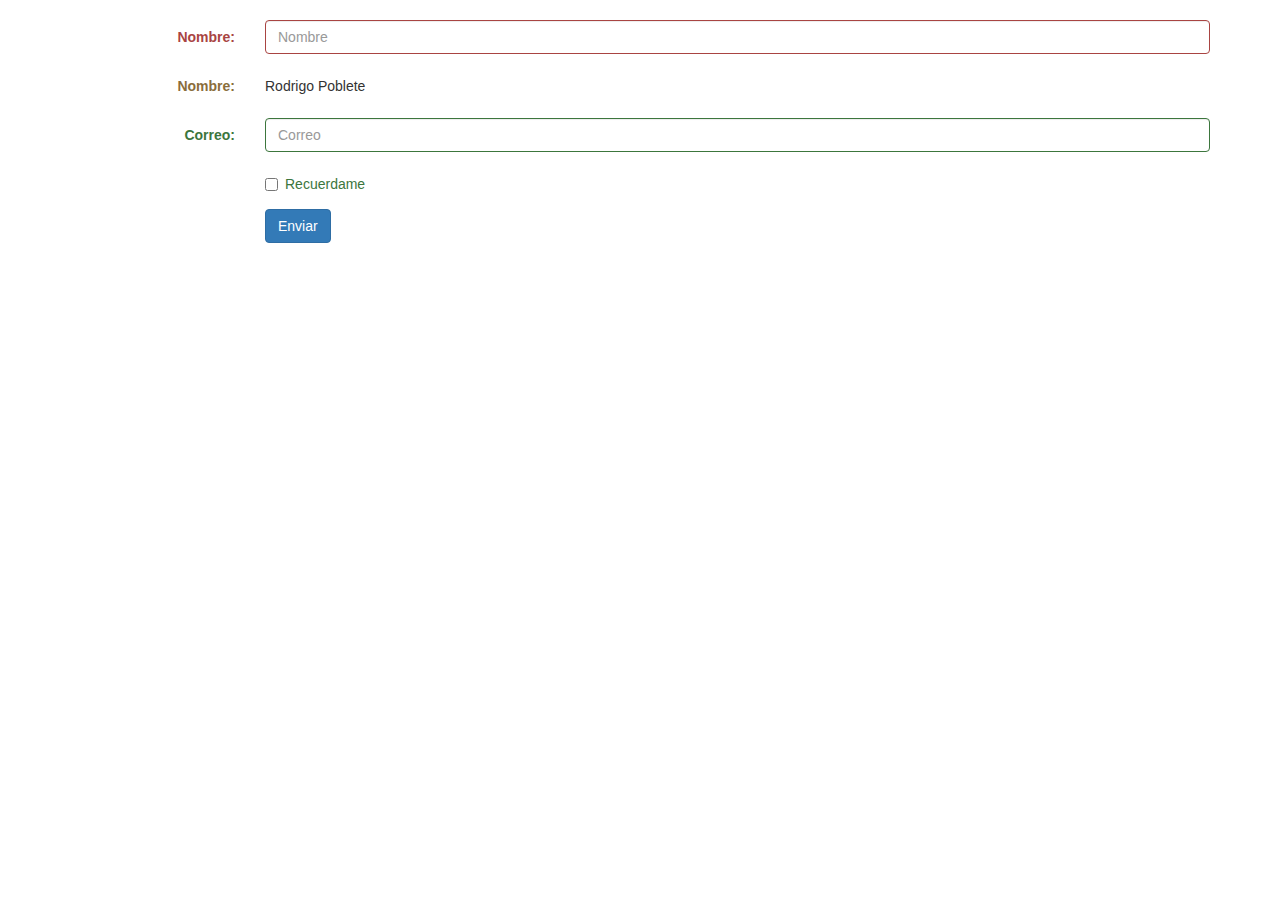
<file: forms/index.html>
<!DOCTYPE html>
<html lang="en">
<head>
  <meta charset="UTF-8">
  <meta name="viewport" content="width=device-width, initial-scale=1.0">
  <meta http-equiv="X-UA-Compatible" content="ie=edge">
  <title>Formularios</title>

  <!-- Bootstrap - Latest compiled and minified CSS -->
<link rel="stylesheet" href="https://maxcdn.bootstrapcdn.com/bootstrap/3.3.7/css/bootstrap.min.css"
integrity="sha384-BVYiiSIFeK1dGmJRAkycuHAHRg32OmUcww7on3RYdg4Va+PmSTsz/K68vbdEjh4u" crossorigin="anonymous">
</head>
<body>
  <div class="container">
    <br>
    <form class="form-horizontal" action="">
      <div class="form-group has-error">
        <label for="nombre" class="control-label col-md-2">Nombre:</label>
        <div class="col-md-10">
          <input type="text" class="form-control" id="nombre" placeholder="Nombre">
        </div>
      </div>

      <div class="form-group has-warning">
        <label for="nombre" class="control-label col-md-2">Nombre:</label>
          <div class="col-md-10">
            <p class="form-control-static">Rodrigo Poblete</p>
          </div>
        </div>

        <div class="form-group has-success">
          <label for="correo" class="control-label col-md-2">Correo:</label>
          <div class="col-md-10">
            <input type="text" class="form-control" id="correo" placeholder="Correo">
          </div>
        </div>

        <div class="form-group has-success">
          <div class="checkbox col-md-2 col-md-offset-2">
            <label>
              <input type="checkbox">Recuerdame
            </label>
          </div>
        </div>

        <div class="form-group">
          <div class="col-md-2 col-md-offset-2">
            <button class="btn btn-primary">Enviar</button>
          </div>
        </div>


    </form>
  </div>


  <!-- Latest compiled and minified JavaScript -->
  <script src="https://maxcdn.bootstrapcdn.com/bootstrap/3.3.7/js/bootstrap.min.js"
  integrity="sha384-Tc5IQib027qvyjSMfHjOMaLkfuWVxZxUPnCJA7l2mCWNIpG9mGCD8wGNIcPD7Txa"
  crossorigin="anonymous"></script>
</body>
</html>
</file>
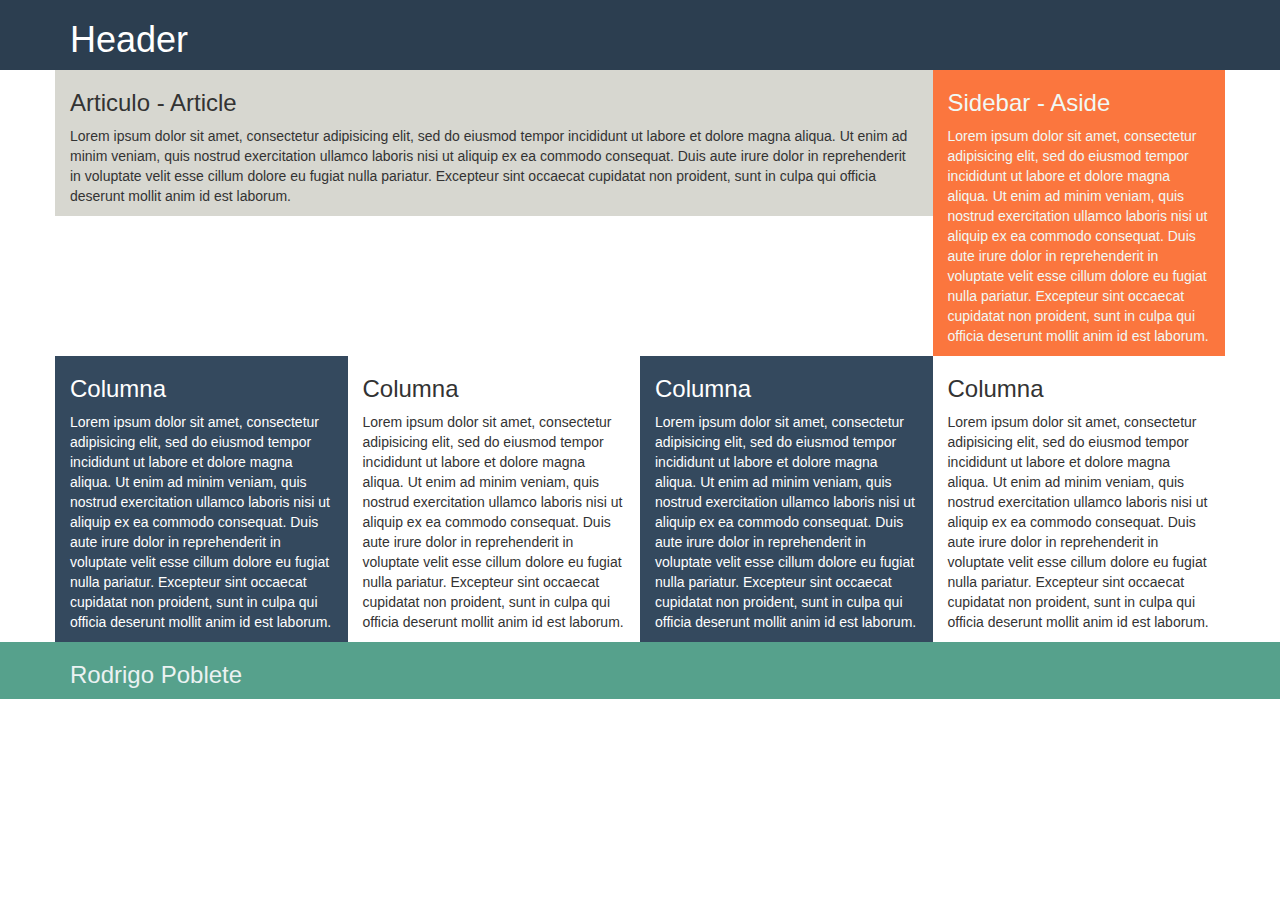
<file: grid/index.html>
<!DOCTYPE html>
<html>
  <head>
    <meta charset="utf-8">
    <title>Document</title>
    <meta name="viewport" content="width=device-width, initial-scale=1">
    <link rel="stylesheet" href="estilos.css">

    <!-- Latest compiled and minified CSS -->
    <link rel="stylesheet" href="https://maxcdn.bootstrapcdn.com/bootstrap/3.3.7/css/bootstrap.min.css"
    integrity="sha384-BVYiiSIFeK1dGmJRAkycuHAHRg32OmUcww7on3RYdg4Va+PmSTsz/K68vbdEjh4u" crossorigin="anonymous">

  </head>
  <body>
    <header>
      <div class="container">
        <h1>Header</h1>
      </div>
    </header>

    <div class="container">
      <section class="main row">
        <article class="col-xs-12 col-sm-8 col-md-9">
          <h3>Articulo - Article</h3>
          <p>
            Lorem ipsum dolor sit amet, consectetur adipisicing elit, sed do eiusmod
            tempor incididunt ut labore et dolore magna aliqua. Ut enim ad minim veniam,
            quis nostrud exercitation ullamco laboris nisi ut aliquip ex ea commodo consequat.
            Duis aute irure dolor in reprehenderit in voluptate velit esse cillum dolore eu
            fugiat nulla pariatur. Excepteur sint occaecat cupidatat non proident,
            sunt in culpa qui officia deserunt mollit anim id est laborum.
          </p>
        </article>

        <aside class="col-xs-12 col-sm-4 col-md-3">
          <h3>Sidebar - Aside</h3>
          <p>
            Lorem ipsum dolor sit amet, consectetur adipisicing elit, sed do eiusmod
            tempor incididunt ut labore et dolore magna aliqua. Ut enim ad minim veniam,
            quis nostrud exercitation ullamco laboris nisi ut aliquip ex ea commodo consequat.
            Duis aute irure dolor in reprehenderit in voluptate velit esse cillum dolore eu
            fugiat nulla pariatur. Excepteur sint occaecat cupidatat non proident,
            sunt in culpa qui officia deserunt mollit anim id est laborum.
          </p>
        </aside>
      </section>

      <div class="row">
      <div class="color1 col-xs-12 col-sm-6 col-md-3">
        <h3>Columna</h3>
        <p>
          Lorem ipsum dolor sit amet, consectetur adipisicing elit, sed do eiusmod
          tempor incididunt ut labore et dolore magna aliqua. Ut enim ad minim veniam,
          quis nostrud exercitation ullamco laboris nisi ut aliquip ex ea commodo consequat.
          Duis aute irure dolor in reprehenderit in voluptate velit esse cillum dolore
          eu fugiat nulla pariatur. Excepteur sint occaecat cupidatat non proident,
           sunt in culpa qui officia deserunt mollit anim id est laborum.
        </p>
      </div>
      <div class="col-xs-12 col-sm-6 col-md-3">
        <h3>Columna</h3>
        <p>
          Lorem ipsum dolor sit amet, consectetur adipisicing elit, sed do eiusmod
          tempor incididunt ut labore et dolore magna aliqua. Ut enim ad minim veniam,
          quis nostrud exercitation ullamco laboris nisi ut aliquip ex ea commodo consequat.
          Duis aute irure dolor in reprehenderit in voluptate velit esse cillum dolore
          eu fugiat nulla pariatur. Excepteur sint occaecat cupidatat non proident,
           sunt in culpa qui officia deserunt mollit anim id est laborum.
        </p>
      </div>
      <div class="color1 col-xs-12 col-sm-6 col-md-3">
        <h3>Columna</h3>
        <p>
          Lorem ipsum dolor sit amet, consectetur adipisicing elit, sed do eiusmod
          tempor incididunt ut labore et dolore magna aliqua. Ut enim ad minim veniam,
          quis nostrud exercitation ullamco laboris nisi ut aliquip ex ea commodo consequat.
          Duis aute irure dolor in reprehenderit in voluptate velit esse cillum dolore
          eu fugiat nulla pariatur. Excepteur sint occaecat cupidatat non proident,
           sunt in culpa qui officia deserunt mollit anim id est laborum.
        </p>
      </div>
      <div class="col-xs-12 col-sm-6 col-md-3">
        <h3>Columna</h3>
        <p>
          Lorem ipsum dolor sit amet, consectetur adipisicing elit, sed do eiusmod
          tempor incididunt ut labore et dolore magna aliqua. Ut enim ad minim veniam,
          quis nostrud exercitation ullamco laboris nisi ut aliquip ex ea commodo consequat.
          Duis aute irure dolor in reprehenderit in voluptate velit esse cillum dolore
          eu fugiat nulla pariatur. Excepteur sint occaecat cupidatat non proident,
           sunt in culpa qui officia deserunt mollit anim id est laborum.
        </p>
      </div>

      </div>
    </div>

      <footer>
        <div class="container">
           <h3>Rodrigo Poblete</h3>
        </div>
      </footer>


    <!-- Latest compiled and minified JavaScript -->
    <script src="https://maxcdn.bootstrapcdn.com/bootstrap/3.3.7/js/bootstrap.min.js"
    integrity="sha384-Tc5IQib027qvyjSMfHjOMaLkfuWVxZxUPnCJA7l2mCWNIpG9mGCD8wGNIcPD7Txa"
    crossorigin="anonymous"></script>
  </body>
</html>
</file>
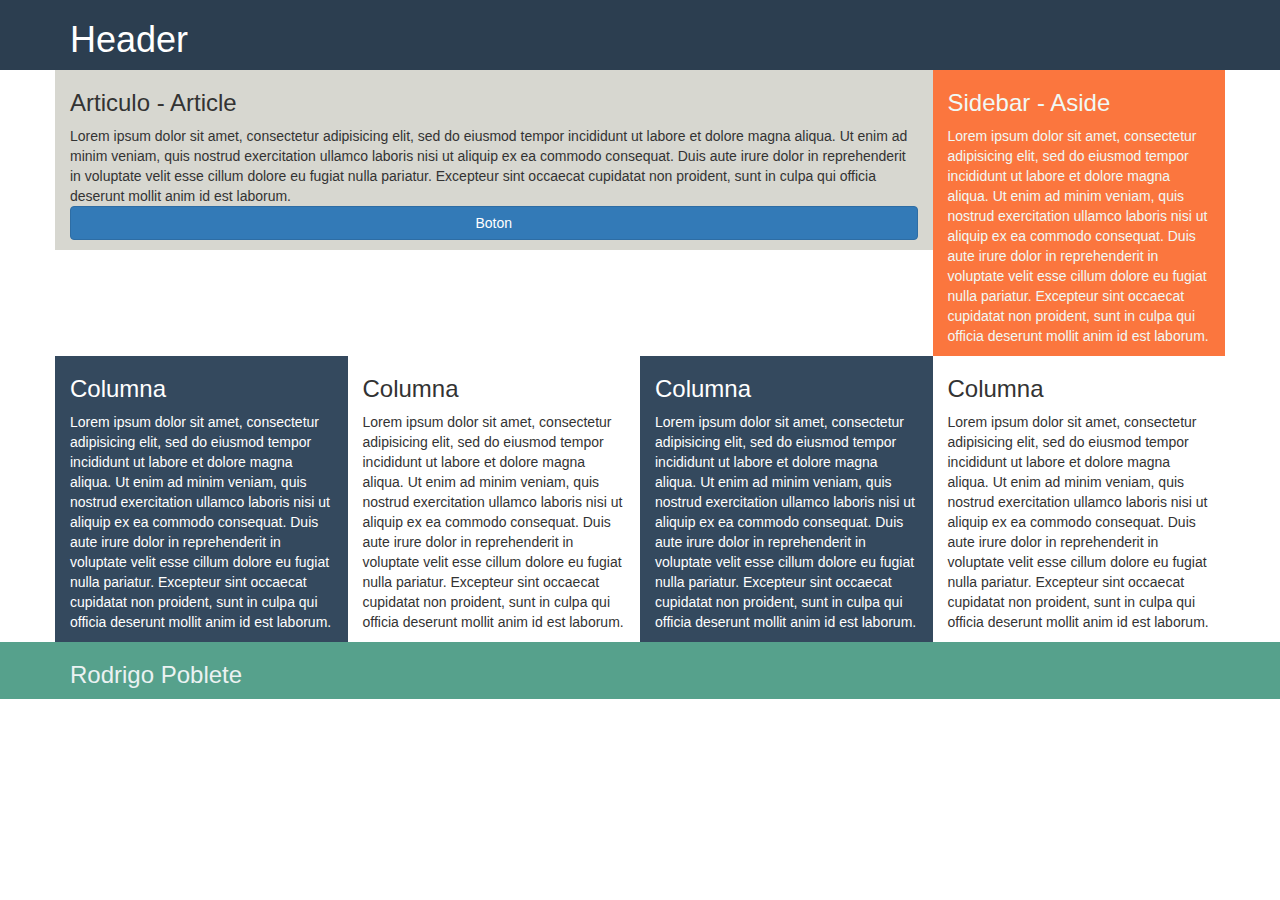
<file: responsives utilities/index.html>
<!DOCTYPE html>
<html>
  <head>
    <meta charset="utf-8">
    <title>Document</title>
    <meta name="viewport" content="width=device-width, initial-scale=1">
    <link rel="stylesheet" href="estilos.css">

    <!-- Latest compiled and minified CSS -->
    <link rel="stylesheet" href="https://maxcdn.bootstrapcdn.com/bootstrap/3.3.7/css/bootstrap.min.css"
    integrity="sha384-BVYiiSIFeK1dGmJRAkycuHAHRg32OmUcww7on3RYdg4Va+PmSTsz/K68vbdEjh4u" crossorigin="anonymous">

  </head>
  <body>
    <header>
      <div class="container">
        <h1>Header</h1>
      </div>
    </header>

    <div class="container">
      <section class="main row">
        <article class="col-xs-12 col-sm-8 col-md-9">
          <h3>Articulo - Article</h3>
          <p>
            Lorem ipsum dolor sit amet, consectetur adipisicing elit, sed do eiusmod
            tempor incididunt ut labore et dolore magna aliqua. Ut enim ad minim veniam,
            quis nostrud exercitation ullamco laboris nisi ut aliquip ex ea commodo consequat.
            Duis aute irure dolor in reprehenderit in voluptate velit esse cillum dolore eu
            fugiat nulla pariatur. Excepteur sint occaecat cupidatat non proident,
            sunt in culpa qui officia deserunt mollit anim id est laborum.
            <a href="#" class="btn btn-primary visible-lg-block visible-md-inline-block">Boton</a>
          </p>
        </article>

        <aside class="hidden-xs hidden-sm col-xs-12 col-sm-4 col-md-3">
          <h3>Sidebar - Aside</h3>
          <p>
            Lorem ipsum dolor sit amet, consectetur adipisicing elit, sed do eiusmod
            tempor incididunt ut labore et dolore magna aliqua. Ut enim ad minim veniam,
            quis nostrud exercitation ullamco laboris nisi ut aliquip ex ea commodo consequat.
            Duis aute irure dolor in reprehenderit in voluptate velit esse cillum dolore eu
            fugiat nulla pariatur. Excepteur sint occaecat cupidatat non proident,
            sunt in culpa qui officia deserunt mollit anim id est laborum.
          </p>
        </aside>
      </section>

      <div class="row">
      <div class="color1 col-xs-12 col-sm-6 col-md-3">
        <h3>Columna</h3>
        <p>
          Lorem ipsum dolor sit amet, consectetur adipisicing elit, sed do eiusmod
          tempor incididunt ut labore et dolore magna aliqua. Ut enim ad minim veniam,
          quis nostrud exercitation ullamco laboris nisi ut aliquip ex ea commodo consequat.
          Duis aute irure dolor in reprehenderit in voluptate velit esse cillum dolore
          eu fugiat nulla pariatur. Excepteur sint occaecat cupidatat non proident,
           sunt in culpa qui officia deserunt mollit anim id est laborum.
        </p>
      </div>
      <div class="col-xs-12 col-sm-6 col-md-3">
        <h3>Columna</h3>
        <p>
          Lorem ipsum dolor sit amet, consectetur adipisicing elit, sed do eiusmod
          tempor incididunt ut labore et dolore magna aliqua. Ut enim ad minim veniam,
          quis nostrud exercitation ullamco laboris nisi ut aliquip ex ea commodo consequat.
          Duis aute irure dolor in reprehenderit in voluptate velit esse cillum dolore
          eu fugiat nulla pariatur. Excepteur sint occaecat cupidatat non proident,
           sunt in culpa qui officia deserunt mollit anim id est laborum.
        </p>
      </div>
      <div class="color1 col-xs-12 col-sm-6 col-md-3">
        <h3>Columna</h3>
        <p>
          Lorem ipsum dolor sit amet, consectetur adipisicing elit, sed do eiusmod
          tempor incididunt ut labore et dolore magna aliqua. Ut enim ad minim veniam,
          quis nostrud exercitation ullamco laboris nisi ut aliquip ex ea commodo consequat.
          Duis aute irure dolor in reprehenderit in voluptate velit esse cillum dolore
          eu fugiat nulla pariatur. Excepteur sint occaecat cupidatat non proident,
           sunt in culpa qui officia deserunt mollit anim id est laborum.
        </p>
      </div>
      <div class="col-xs-12 col-sm-6 col-md-3">
        <h3>Columna</h3>
        <p>
          Lorem ipsum dolor sit amet, consectetur adipisicing elit, sed do eiusmod
          tempor incididunt ut labore et dolore magna aliqua. Ut enim ad minim veniam,
          quis nostrud exercitation ullamco laboris nisi ut aliquip ex ea commodo consequat.
          Duis aute irure dolor in reprehenderit in voluptate velit esse cillum dolore
          eu fugiat nulla pariatur. Excepteur sint occaecat cupidatat non proident,
           sunt in culpa qui officia deserunt mollit anim id est laborum.
        </p>
      </div>

      </div>
    </div>

      <footer>
        <div class="container">
           <h3>Rodrigo Poblete</h3>
        </div>
      </footer>


    <!-- Latest compiled and minified JavaScript -->
    <script src="https://maxcdn.bootstrapcdn.com/bootstrap/3.3.7/js/bootstrap.min.js"
    integrity="sha384-Tc5IQib027qvyjSMfHjOMaLkfuWVxZxUPnCJA7l2mCWNIpG9mGCD8wGNIcPD7Txa"
    crossorigin="anonymous"></script>
  </body>
</html>
</file>
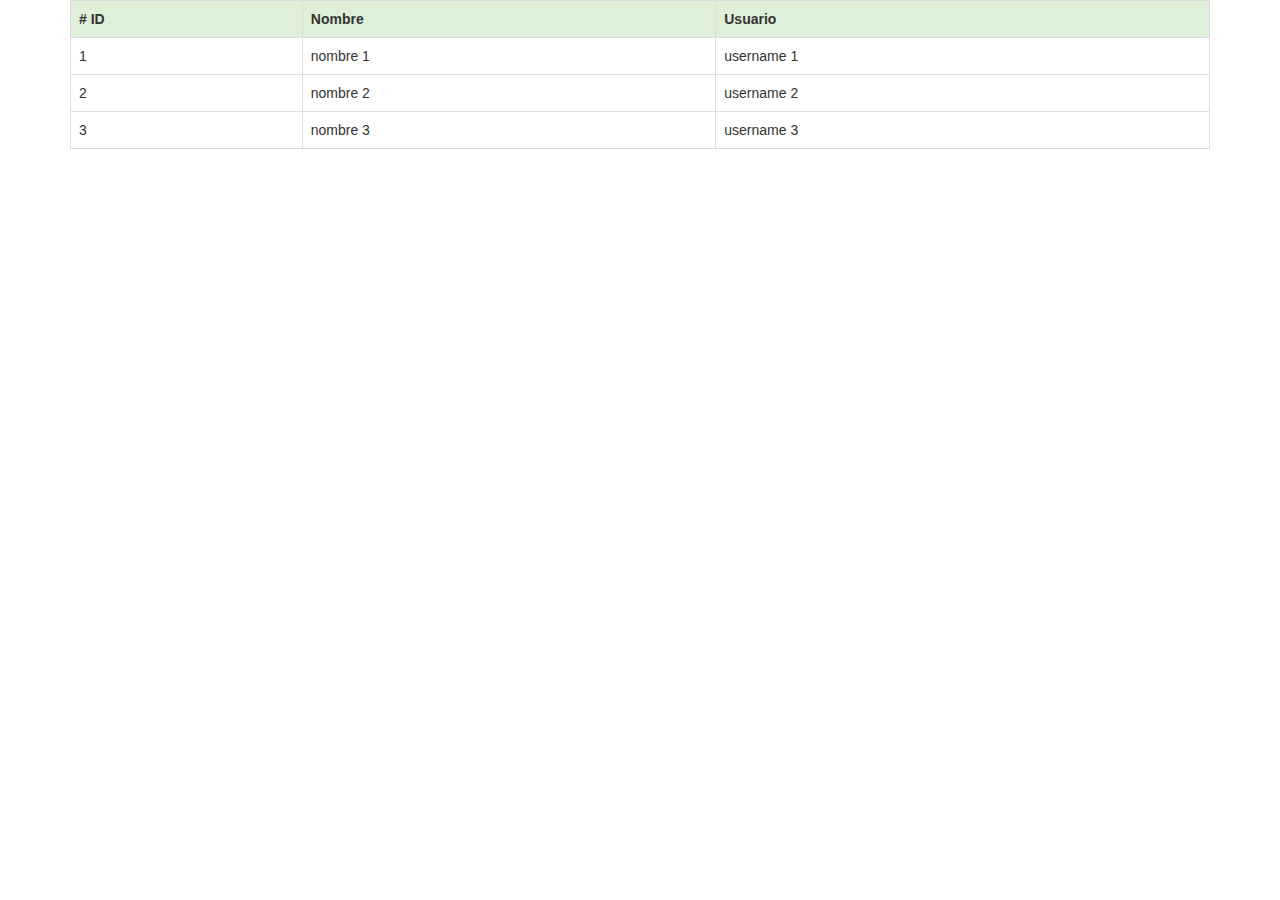
<file: tablas/index.html>
<!DOCTYPE html>
<html>
  <head>
    <meta charset="utf-8">
    <title>Tablas</title>
    <meta name="viewport" content="width=device-width, initial-scale=1.0">
    <!-- Bootstrap - Latest compiled and minified CSS -->
    <link rel="stylesheet" href="https://maxcdn.bootstrapcdn.com/bootstrap/3.3.7/css/bootstrap.min.css"
    integrity="sha384-BVYiiSIFeK1dGmJRAkycuHAHRg32OmUcww7on3RYdg4Va+PmSTsz/K68vbdEjh4u" crossorigin="anonymous">

  </head>
  <body>
    <div class="container">
      <div class="table-responsive">
        <table class="table table-bordered table-hover">
          <tr class="success">
            <th># ID</th>
            <th>Nombre</th>
            <th>Usuario</th>
          </tr>
          <tr>
            <td>1</td>
            <td>nombre 1</td>
            <td>username 1</td>
          </tr>
          <tr>
            <td>2</td>
            <td>nombre 2</td>
            <td>username 2</td>
          </tr>

          <tr>
            <td>3</td>
            <td>nombre 3</td>
            <td>username 3</td>
          </tr>
        </table>
      </div>

    </div>

    <!-- Latest compiled and minified JavaScript -->
    <script src="https://maxcdn.bootstrapcdn.com/bootstrap/3.3.7/js/bootstrap.min.js"
    integrity="sha384-Tc5IQib027qvyjSMfHjOMaLkfuWVxZxUPnCJA7l2mCWNIpG9mGCD8wGNIcPD7Txa"
    crossorigin="anonymous"></script>
  </body>
</html>
</file>
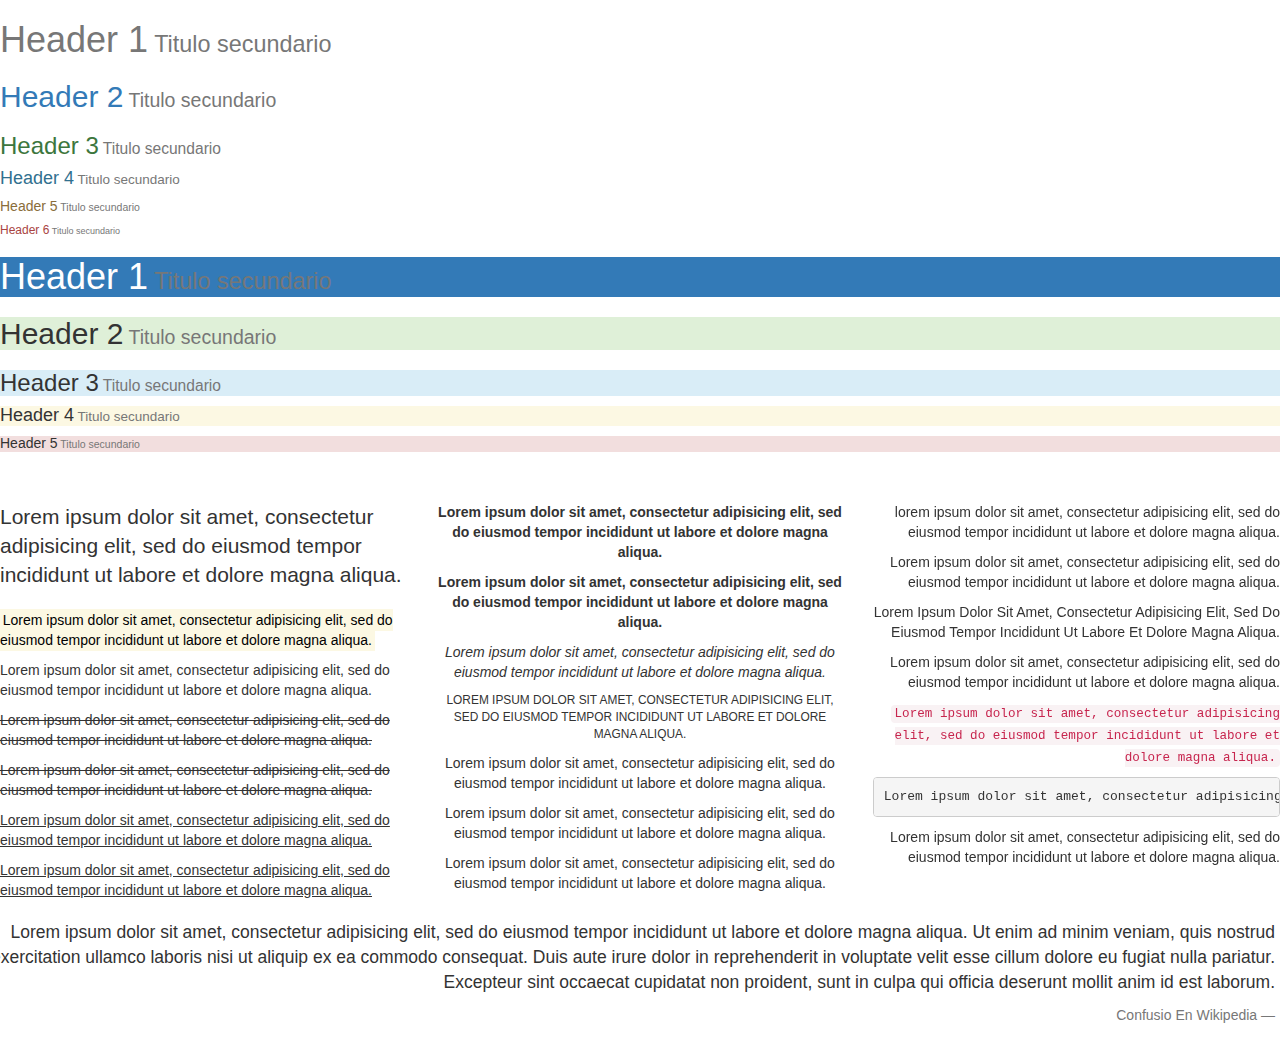
<file: tipografia/index.html>
<!DOCTYPE html>
<html>
  <head>
    <meta charset="utf-8">
    <title>Tipografia</title>
    <meta name="viewport" content="width=device-width, initial-scale=1.0">

    <!-- Bootstrap - Latest compiled and minified CSS -->
<link rel="stylesheet" href="https://maxcdn.bootstrapcdn.com/bootstrap/3.3.7/css/bootstrap.min.css"
integrity="sha384-BVYiiSIFeK1dGmJRAkycuHAHRg32OmUcww7on3RYdg4Va+PmSTsz/K68vbdEjh4u" crossorigin="anonymous">
  </head>
  <body>
<div class="containner-fluid">
  <h1 class="text-muted">Header 1<small> Titulo secundario</small></h1>
  <h2 class="text-primary">Header 2<small> Titulo secundario</small></h2>
  <h3 class="text-success">Header 3<small> Titulo secundario</small></h3>
  <h4 class="text-info">Header 4<small> Titulo secundario</small></h4>
  <h5 class="text-warning">Header 5<small> Titulo secundario</small></h5>
  <h6 class="text-danger">Header 6<small> Titulo secundario</small></h6>

  <h1 class="bg-primary">Header 1<small> Titulo secundario</small></h1>
  <h2 class="bg-success">Header 2<small> Titulo secundario</small></h2>
  <h3 class="bg-info">Header 3<small> Titulo secundario</small></h3>
  <h4 class="bg-warning">Header 4<small> Titulo secundario</small></h4>
  <h5 class="bg-danger">Header 5<small> Titulo secundario</small></h5>
  <br></br>

  <div class="row">
    <div class="col-md-4 text-left">
      <p class="lead">Lorem ipsum dolor sit amet, consectetur adipisicing elit, sed do eiusmod tempor incididunt ut labore et dolore magna aliqua.</p>
      <p class=""><mark>Lorem ipsum dolor sit amet, consectetur adipisicing elit, sed do eiusmod tempor incididunt ut labore et dolore magna aliqua.</mark></p>
      <p class="">Lorem ipsum dolor sit amet, consectetur adipisicing elit, sed do eiusmod tempor incididunt ut labore et dolore magna aliqua.</p>
      <p class=""><s>Lorem ipsum dolor sit amet, consectetur adipisicing elit, sed do eiusmod tempor incididunt ut labore et dolore magna aliqua.</s></p>
      <p class=""><del>Lorem ipsum dolor sit amet, consectetur adipisicing elit, sed do eiusmod tempor incididunt ut labore et dolore magna aliqua.</del></p>
      <p class=""><ins>Lorem ipsum dolor sit amet, consectetur adipisicing elit, sed do eiusmod tempor incididunt ut labore et dolore magna aliqua.</ins></p>
      <p class=""><u>Lorem ipsum dolor sit amet, consectetur adipisicing elit, sed do eiusmod tempor incididunt ut labore et dolore magna aliqua.</u></p>
    </div>
    <div class="col-md-4 text-center">
      <p class=""><strong>Lorem ipsum dolor sit amet, consectetur adipisicing elit, sed do eiusmod tempor incididunt ut labore et dolore magna aliqua.</strong></p>
      <p class=""><b>Lorem ipsum dolor sit amet, consectetur adipisicing elit, sed do eiusmod tempor incididunt ut labore et dolore magna aliqua.</b></p>
      <p class=""><em>Lorem ipsum dolor sit amet, consectetur adipisicing elit, sed do eiusmod tempor incididunt ut labore et dolore magna aliqua.</em></p>
      <p class="small text-uppercase">Lorem ipsum dolor sit amet, consectetur adipisicing elit, sed do eiusmod tempor incididunt ut labore et dolore magna aliqua.</p>
      <p class="">Lorem ipsum dolor sit amet, consectetur adipisicing elit, sed do eiusmod tempor incididunt ut labore et dolore magna aliqua.</p>
      <p class="">Lorem ipsum dolor sit amet, consectetur adipisicing elit, sed do eiusmod tempor incididunt ut labore et dolore magna aliqua.</p>
      <p class="">Lorem ipsum dolor sit amet, consectetur adipisicing elit, sed do eiusmod tempor incididunt ut labore et dolore magna aliqua.</p>
    </div>
    <div class="col-md-4 text-right">
      <p class="text-lowercase">Lorem ipsum dolor sit amet, consectetur adipisicing elit, sed do eiusmod tempor incididunt ut labore et dolore magna aliqua.</p>
      <p class="">Lorem ipsum dolor sit amet, consectetur adipisicing elit, sed do eiusmod tempor incididunt ut labore et dolore magna aliqua.</p>
      <p class="text-capitalize">Lorem ipsum dolor sit amet, consectetur adipisicing elit, sed do eiusmod tempor incididunt ut labore et dolore magna aliqua.</p>
      <p class="">Lorem ipsum dolor sit amet, consectetur adipisicing elit, sed do eiusmod tempor incididunt ut labore et dolore magna aliqua.</p>
      <p class=""><code>Lorem ipsum dolor sit amet, consectetur adipisicing elit, sed do eiusmod tempor incididunt ut labore et dolore magna aliqua.</code></p>
      <p class=""><pre>Lorem ipsum dolor sit amet, consectetur adipisicing elit, sed do eiusmod tempor incididunt ut labore et dolore magna aliqua.</pre></p>
      <p class="">Lorem ipsum dolor sit amet, consectetur adipisicing elit, sed do eiusmod tempor incididunt ut labore et dolore magna aliqua.</p>
    </div>
  </div>

  <div class="row">
    <blockquote class="blockquote-reverse">
      <p>
        Lorem ipsum dolor sit amet, consectetur adipisicing elit, sed do eiusmod
        tempor incididunt ut labore et dolore magna aliqua. Ut enim ad minim veniam,
        quis nostrud exercitation ullamco laboris nisi ut aliquip ex ea commodo consequat.
        Duis aute irure dolor in reprehenderit in voluptate velit esse cillum dolore eu fugiat
         nulla pariatur. Excepteur sint occaecat cupidatat non proident, sunt in culpa qui officia
         deserunt mollit anim id est laborum.
         <footer>Confusio <cite title="Fuente"></cite>En Wikipedia</footer>
      </p>

    </blockquote>
  </div>
</div>

    <!-- Latest compiled and minified JavaScript -->
    <script src="https://maxcdn.bootstrapcdn.com/bootstrap/3.3.7/js/bootstrap.min.js"
    integrity="sha384-Tc5IQib027qvyjSMfHjOMaLkfuWVxZxUPnCJA7l2mCWNIpG9mGCD8wGNIcPD7Txa"
    crossorigin="anonymous"></script>

  </body>
</html>
</file>
<file: grid/estilos.css>
header {
  background: #2c3e50;
  color: #fff;
}

article {
  background: #d7d7d0
}

aside {
  background: #fb763e;
  color: #f0f9f5
}

.color1 {
  background: #34495e;
  color: #fff;
}

footer {
  background: #56a18c;
  color: #ebf2f2;
}
</file>
<file: responsives utilities/estilos.css>
header {
  background: #2c3e50;
  color: #fff;
}

article {
  background: #d7d7d0
}

aside {
  background: #fb763e;
  color: #f0f9f5
}

.color1 {
  background: #34495e;
  color: #fff;
}

footer {
  background: #56a18c;
  color: #ebf2f2;
}
</file>
